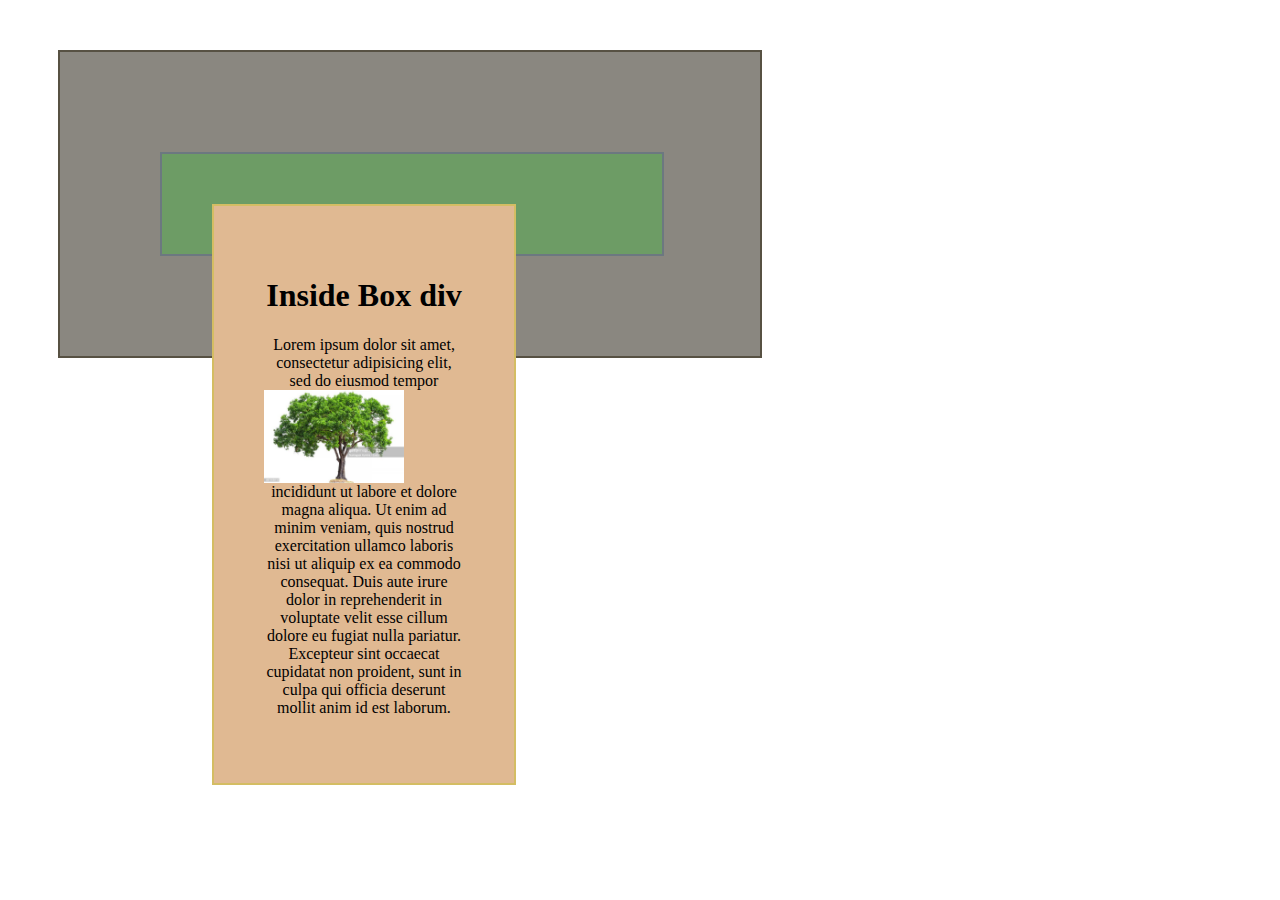
<file: css-2/index.html>
<!DOCTYPE html>
<html>
<head>
	<title>CSS - Cascading Style Sheet</title>
	<link rel="stylesheet" type="text/css" href="assets/style.css">
</head>
<body>
 
 <div class="parent">
 	<div class="child">
 		<div class="box">
 			<h1> Inside Box div</h1>
 			<p>
 				Lorem ipsum dolor sit amet, consectetur adipisicing elit, sed do eiusmod
 				tempor 
 				 <img src="assets/img/tree.jpg" width="70%" height="70%"> incididunt ut labore et dolore magna aliqua. Ut enim ad minim veniam,
 				quis nostrud exercitation ullamco laboris nisi ut aliquip ex ea commodo
 				consequat. Duis aute irure dolor in reprehenderit in voluptate velit esse
 				cillum dolore eu fugiat nulla pariatur. Excepteur sint occaecat cupidatat non
 				proident, sunt in culpa qui officia deserunt mollit anim id est laborum.
 			</p>
 		</div>
 	</div>
 </div>
</body>
</html>
</file>
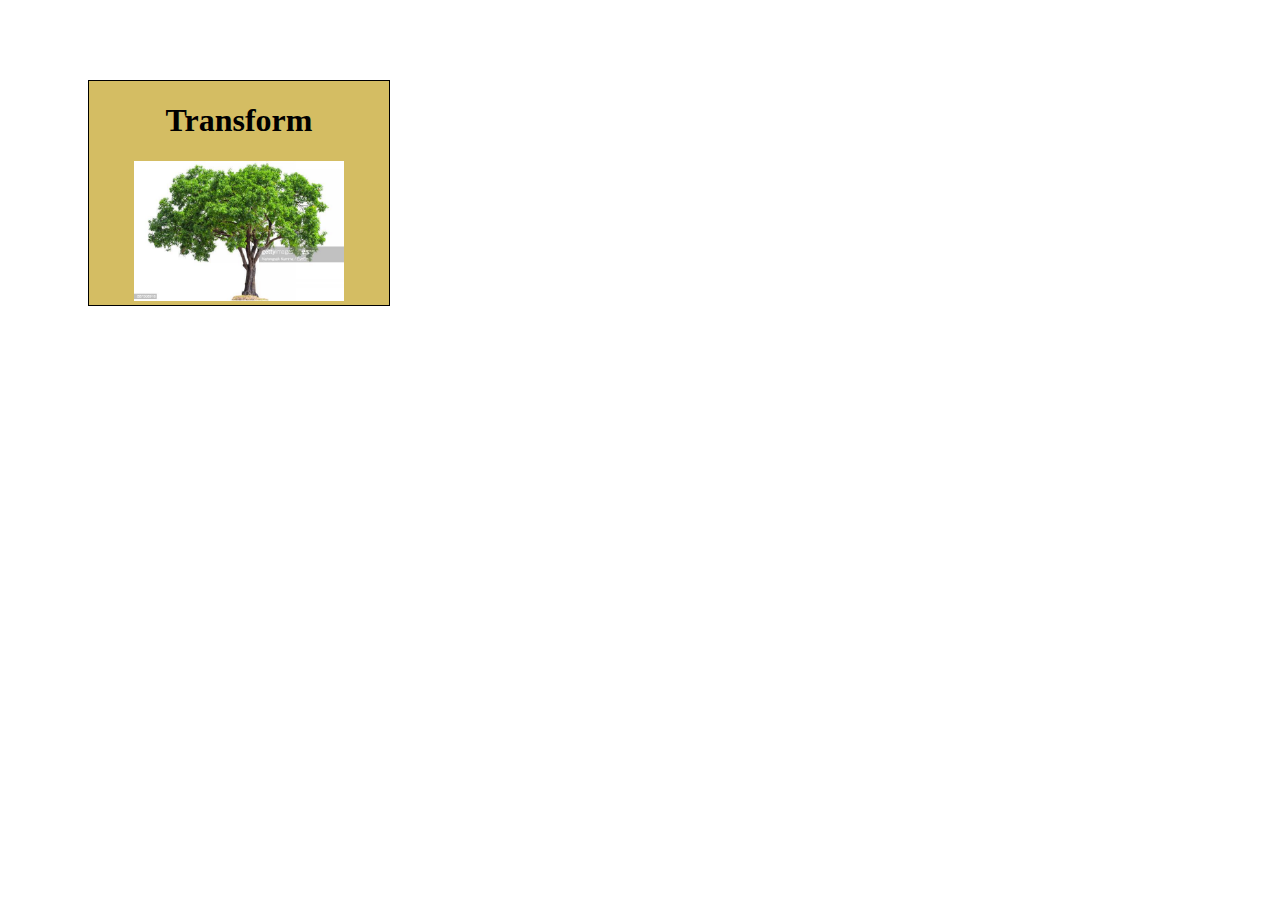
<file: css-2/index2.html>
<!DOCTYPE html>
<html>
<head>
	<title>Css 2</title>
	<meta charset="utf-8">
	<meta name="viewport" content="width=device-width, initial-scale=1.0">

<style type="text/css">
	div{
		margin: 80px;
		width: 300px;
		border: 1px solid black;
		background-color: #d4bd63;
		text-align: center;
		transform: rotate(0deg);
		transition: width 1s ease out-in;
	}

div:hover{
	width: 500px;
}

img{
	width: 70%;
	transition: width 3s linear;
}

img:hover{
	width: 90%;
}
</style>


</head>
<body>

<div>
	<h1>
		Transform
	</h1>
	<img src="assets/img/tree.jpg">
</div>

</body>
</html>
</file>
<file: css-2/assets/style.css>
.parent{

	background-color: #8a8780;
	border:2px solid #575143;
	width: 600px;
	margin: 50px;
	padding: 50px;
}


.child{

	background-color: #6d9c65;
	border:2px solid #6c7880;
	width: 400px;
	margin: 50px;
	padding: 50px;
	position: relative;

}


.box{

	background-color: #e0b992;
	border:2px solid #d4bd63;
	width: 200px;
	margin: 50px;
	padding: 50px;
	text-align: center;
	position: absolute;
	top: 0;
	left: 0;
	z-index: 1;
}

img{
	float: left;
}
</file>
